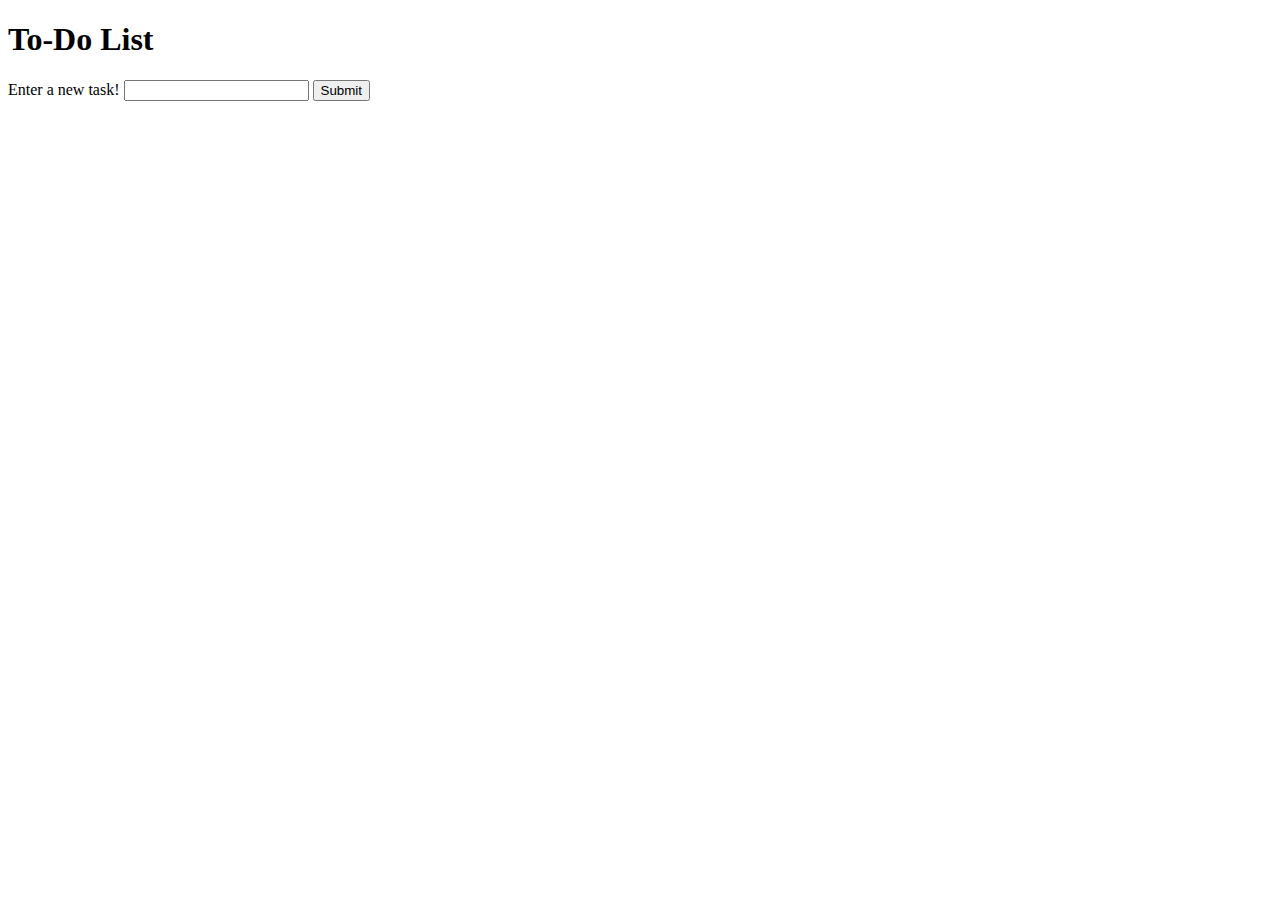
<file: todo.html>
<!DOCTYPE html>
<html lang="en">
<head>
    <meta charset="UTF-8">
    <meta http-equiv="X-UA-Compatible" content="IE=edge">
    <meta name="viewport" content="width=device-width, initial-scale=1.0">
    <link rel="stylesheet" href="todo.css">
    <title>Document</title>
</head>
<body>
    <h1>To-Do List</h1>
    <form action="" id="todo-form">
        <label for="todo-input">Enter a new task!</label>
        <input type="text" id="todo-input">
        <input type="submit" id="submit">
    </form>
    <section class="todoItem">
        <ul id="todo-list">
            <!-- <li>
                <p>Clean</p> <button>remove</button>
            </li> -->
        </ul>
    </section>
    <script src="todo.js"></script>
</body>
</html>
</file>
<file: todo.css>
ul > li > p.completed {

    color: gray;

    text-decoration: line-through;

}
</file>
